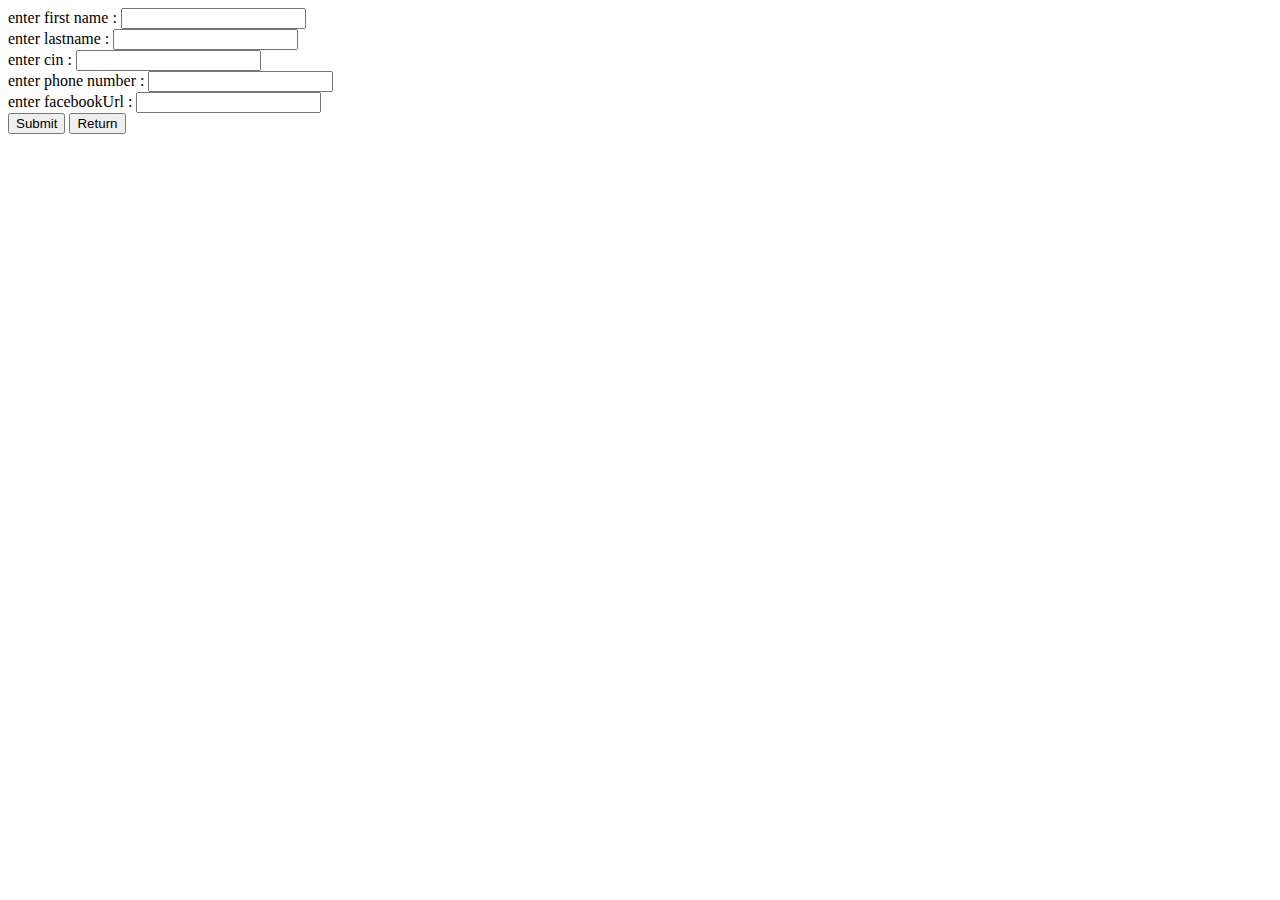
<file: amjalal/src/main/resources/templates/addCandidate.html>
<!DOCTYPE html>
<html lang="en" xmlns:th="https://www.thymeleaf.org">
<head>
    <meta charset="UTF-8">
    <title>Title</title>
</head>
<body>

<form th:action="addCandidate" th:method="post" th:object="${candidate}">
  <label for="firstName">enter first name  : </label>
  <input type="text" id="firstName" th:field="*{firstName}"><br>

  <label for="lastName">enter lastname  : </label>
  <input type="text" id="lastName" th:field="*{lastName}"><br>

  <label for="cin">enter cin  : </label>
  <input type="text" id="cin" th:field="*{cin}"><br>

  <label for="phoneNumber">enter phone number  : </label>
  <input type="text" id="phoneNumber" th:field="*{phoneNumber}"><br>

  <label for="facebookUrl">enter facebookUrl  : </label>
  <input type="text" id="facebookUrl" th:field="*{facebookUrl}"><br>

  <button type="submit" onclick="location.href='/candidates'">Submit</button>
  <button type="reset" onclick="location.href='/candidates'">Return</button>

</form>

</body>
</html>
</file>
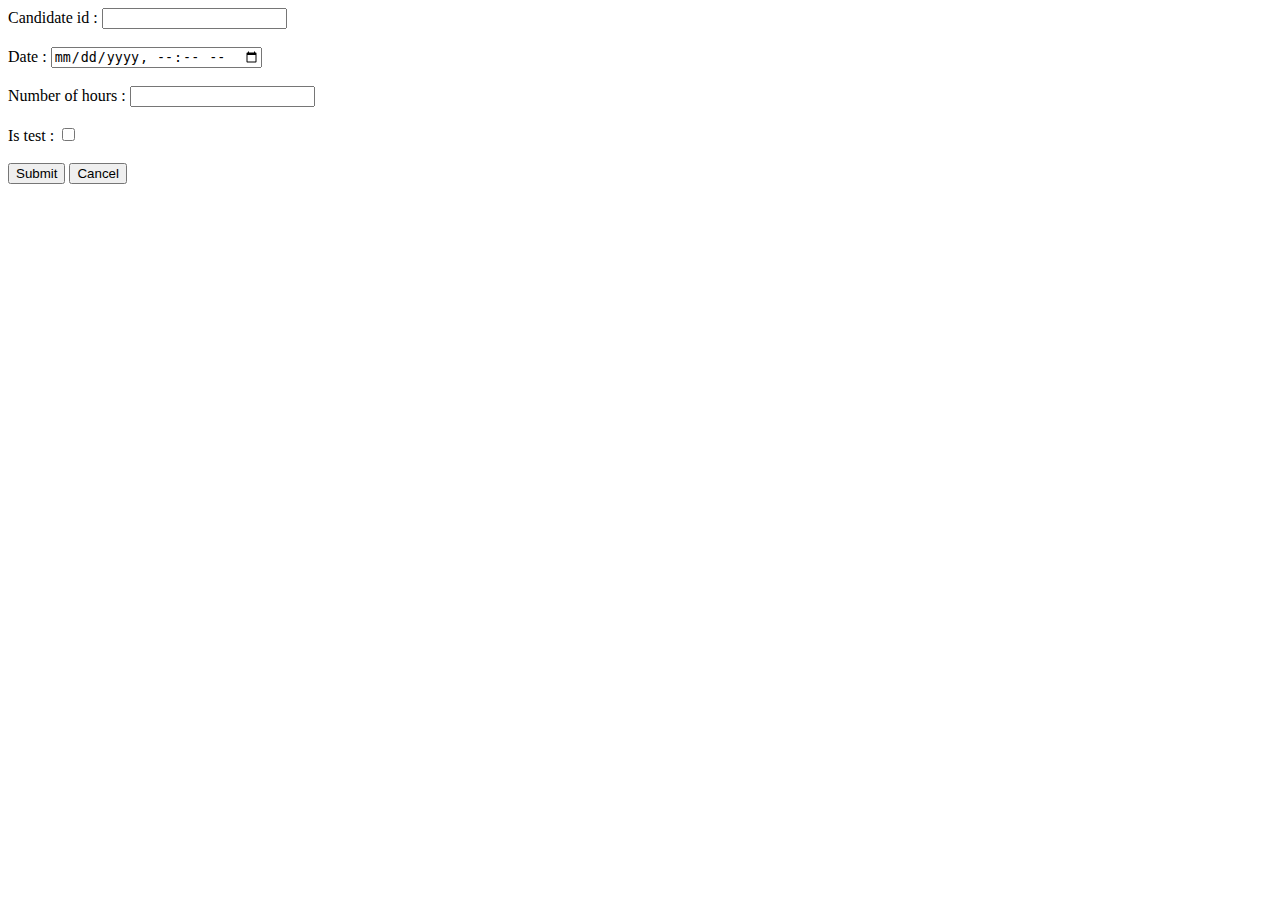
<file: amjalal/src/main/resources/templates/addSession.html>
<!DOCTYPE html>
<html lang="en" xmlns:th="https://www.thymeleaf.org">
<head>
    <meta charset="UTF-8">
    <title>Add session</title>
</head>
<body>

<form th:action="addSession" method="post" th:object="${s}">
    <label for="candidateId" >Candidate id : </label>
    <input type="number" id="candidateId" th:field="*{candidateId}"><br><br>

    <label for="date">Date : </label>
    <input id="date" type="datetime-local" th:field="${s.date}"><br><br>

    <label for="numberOfHours">Number of hours : </label>
    <input id="numberOfHours" type="number" th:field="*{numberOfHours}"><br><br>

    <label for="isTest">Is test : </label>
    <input type="checkbox" id="isTest" name="isTest" th:checked="*{isTest}"><br><br>

    <button type="submit" onclick="console.log(document.getElementById('date').value)">Submit</button>
    <button type="reset" onclick="location.href='/sessions'">Cancel</button>
</form>

</body>
</html>
</file>
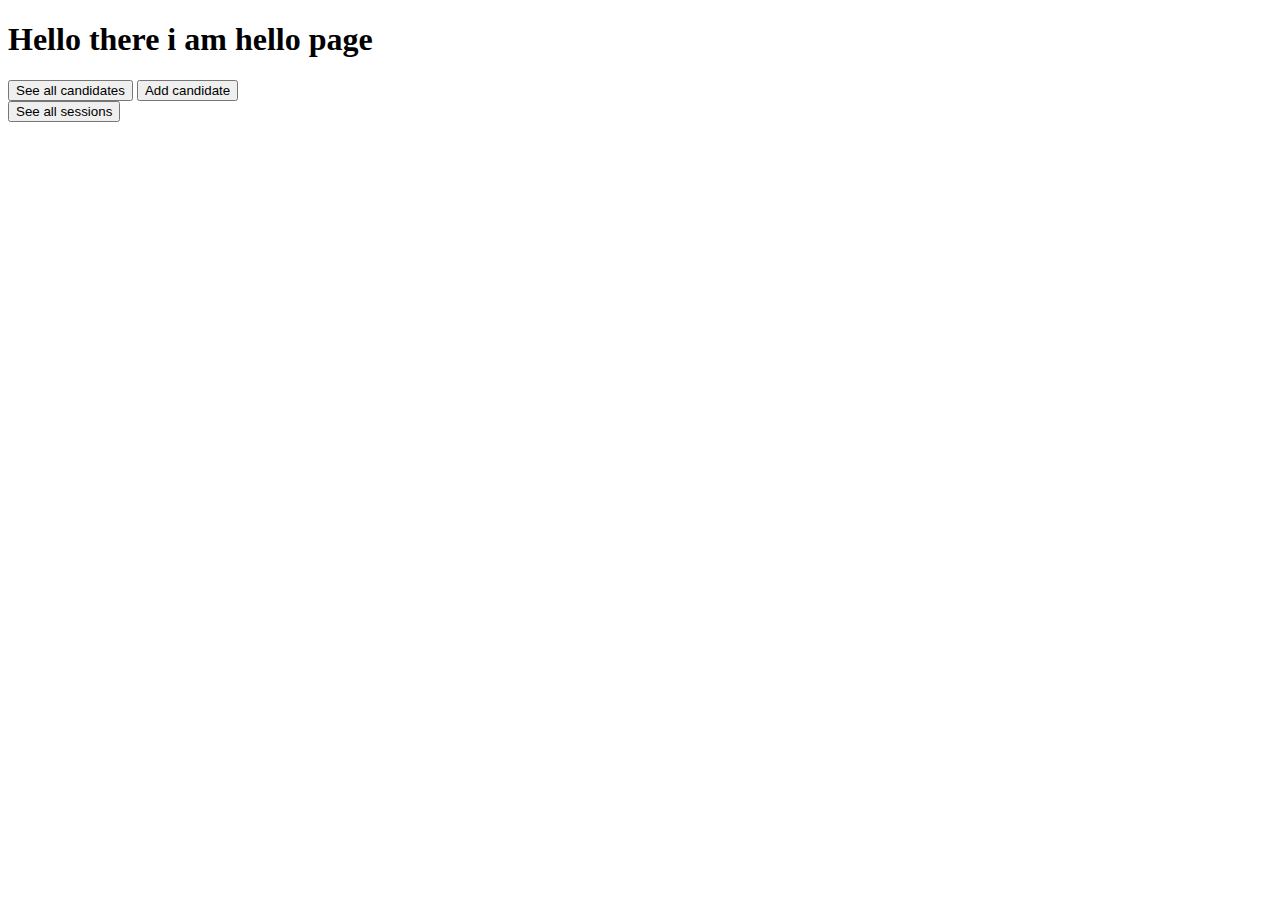
<file: amjalal/src/main/resources/templates/hello.html>
<!DOCTYPE html>
<html lang="en">
<head>
    <meta charset="UTF-8">
    <title>hello</title>
</head>
<body>
<h1>Hello there i am hello page</h1>

<button onclick="location.href='/candidates'">See all candidates</button>
<button onclick="location.href='/addCandidate'">Add candidate</button>
<br>
<button onclick="location.href='/sessions'">See all sessions</button>
</body>
</html>
</file>
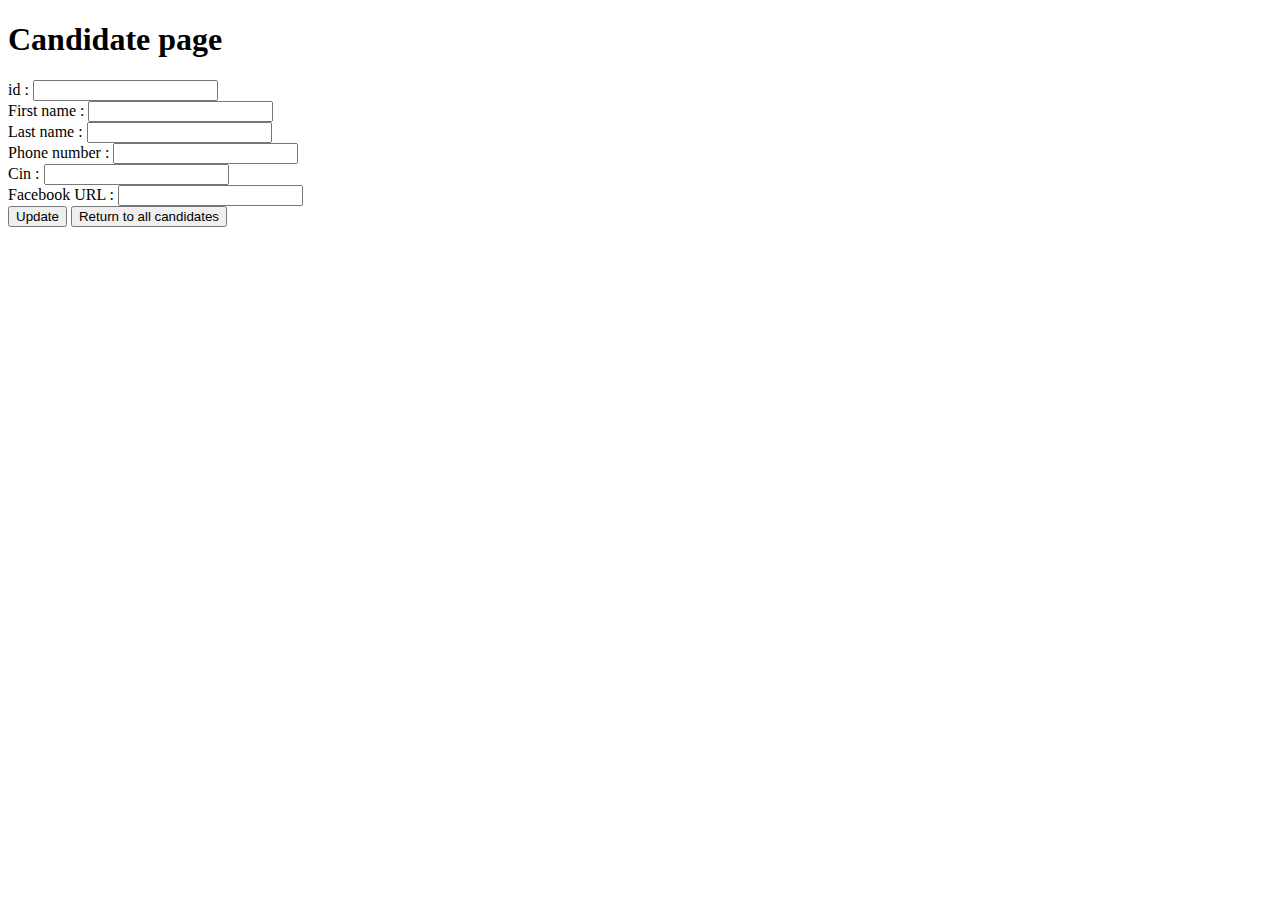
<file: amjalal/src/main/resources/templates/viewCandidate.html>
<!DOCTYPE html>
<html lang="en" xmlns:th="https://www.thymeleaf.org">
<head>
    <meta charset="UTF-8">
    <title>Candidate</title>
</head>
<body>

<h1>Candidate page</h1>

<form th:object="${candidate}">
  <label for="id">id : </label>
  <input type="number" id="id" th:field="*{id}"><br>

  <label for="firstName">First name : </label>
  <input type="text" id="firstName" th:field="*{firstName}"><br>

  <label for="lastName">Last name : </label>
  <input type="text" id="lastName" th:field="*{lastName}"><br>

  <label for="phoneNumber">Phone number : </label>
  <input type="text" id="phoneNumber" th:field="*{phoneNumber}"><br>

  <label for="cin">Cin : </label>
  <input type="text" id="cin" th:field="*{cin}"><br>

  <label for="facebookUrl">Facebook URL : </label>
  <input type="text" id="facebookUrl" th:field="*{facebookUrl}"><br>

  <button type="submit">Update</button>
  <button type="reset" onclick="location.href='/candidates'">Return to all candidates</button>
</form>

</body>
</html>
</file>
